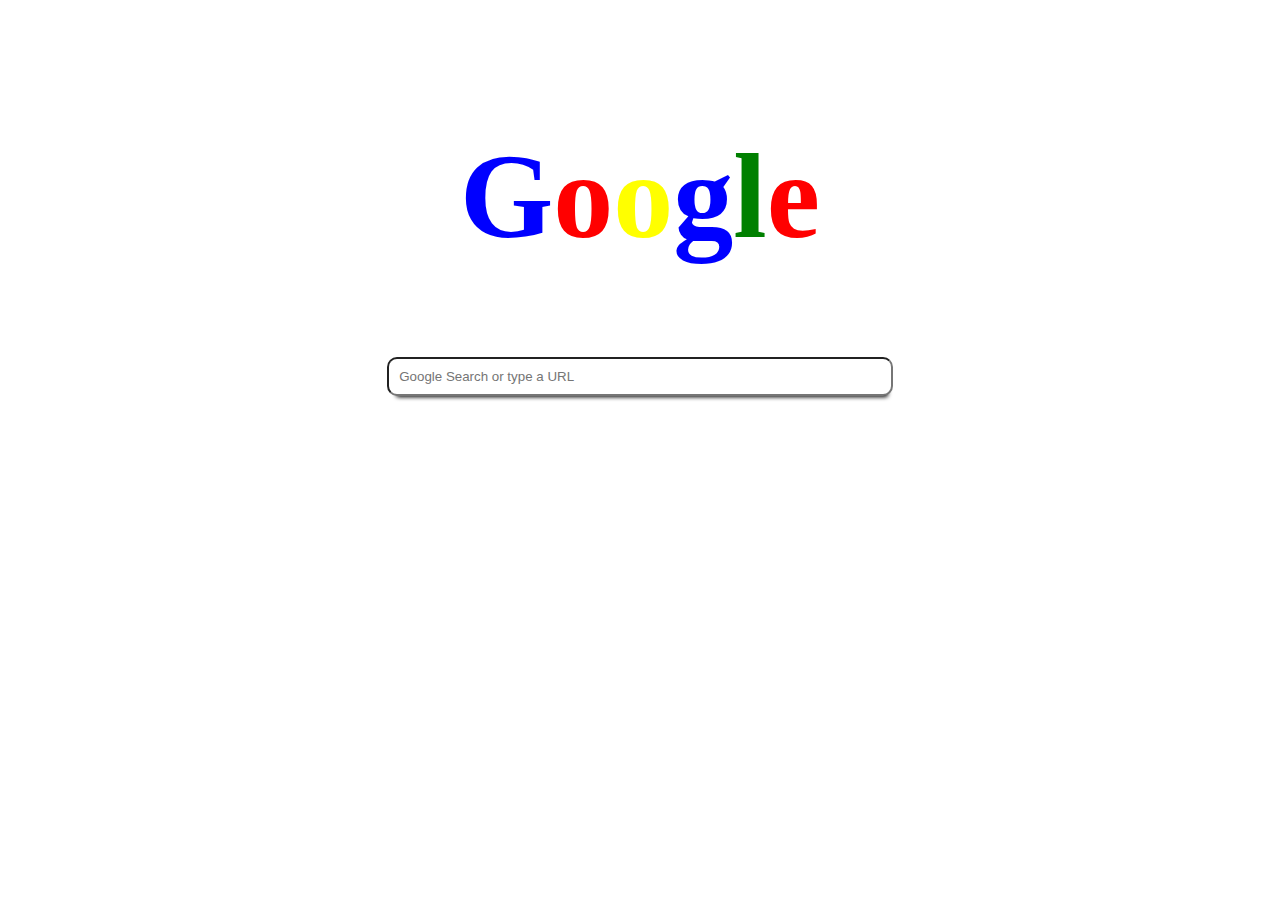
<file: index.html>
<!DOCTYPE html>
<html lang="en">
<head>
    <meta charset="UTF-8">
    <meta http-equiv="X-UA-Compatible" content="IE=edge">
    <meta name="viewport" content="width=device-width, initial-scale=1.0">
    <title>google search</title>
    <link rel="stylesheet" href="style2.css">
</head>
<body>
   <form action="https://www.google.com/advanced_search" method="get">
    <div class="googleheader">
        <h1>
            <span style="color: blue;">G</span><span style="color: red;">o</span><span style="color: yellow;">o</span><span style="color: blue;">g</span><span style="color: green;">l</span><span style="color: red;">e</span>
        </h1>
    </div>
    <div class="google-iput">
        <input type="search" name="googlesearch" id="google-search-iput" placeholder="Google Search or type a URL">
        

    </div>
    
   </form>
</body>
</html>
</file>
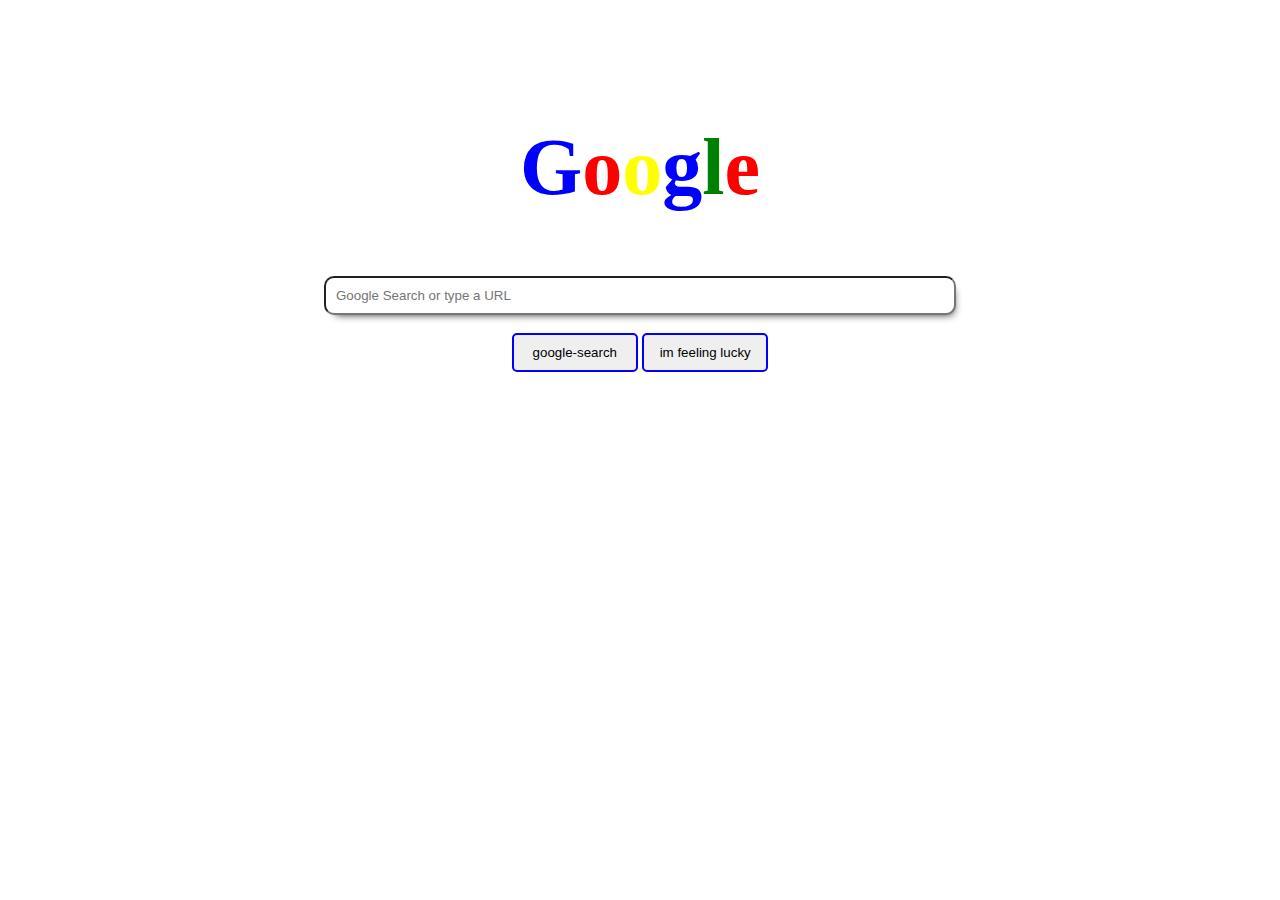
<file: Advance-search-google.html>
<!DOCTYPE html>
<html>
<head>
    <meta charset='utf-8'>
    <meta http-equiv='X-UA-Compatible' content='IE=edge'>
    <title>googlesearch</title>
   <link rel="stylesheet" href="style.css"> 
    
    
</head>
<body>
    <form action="https://www.google.com/advanced_search" method="get"></form>
    <div class="google-header">
    <h1>
        <h1>
            
            <span style="color: blue;">G</span><span style="color: red;">o</span><span style="color: yellow;">o</span><span style="color: blue;">g</span><span style="color: green;">l</span><span style="color: red;">e</span>
        </h1>
    </div>
    </h1>
    
    
    <div class="google-iput">
    <input type="search" name="google-search" id="google-search-iput" placeholder="Google Search or type a URL">
</div>
<br>
<div class="submit">
<button type="submit"> google-search</button>&nbsp;
<button type="submit">im feeling lucky</button>
</form>
</body>
</html>
</file>
<file: style2.css>
.googleheader{
    text-align: center;
    font-size: 60px;
    padding: 40px 40px 10px 40px;
}
.google-iput{
    display: flex;
    justify-content: center;
}
input{
    width: 40%;
    padding: 10px;
    border-radius: 10px;
    box-shadow: 2px 8px 4px -7px #000;
}
.submit{
    display: flex;
    justify-content: center;
}
button{
    padding: 4px;
    border-style: solid;
    border-color: blue;
    border-radius: 4px;
}
button:hover{
    background-color: blue;
    color: white;
}
</file>
<file: style.css>
.google-header{
    text-align: center;
    font-size: 40px ;
    padding: 60px 60px 10px 60px;
    
}
.google-iput{
    display: flex;
    justify-content: center;
}
input{
    width: 50%;
    padding: 10px;
    border-radius: 10px;
    box-shadow: 4px 6px 8px -7px #000;
}
.submit{
    display: flex;
    justify-content: center;
     
     
}
button{
    width: 10%;
padding: 10px;
border-style: solid;
border-color: blue;
border-radius: 5px;

}
button:hover{
    background-color: blue;
    color: white;

}
</file>
